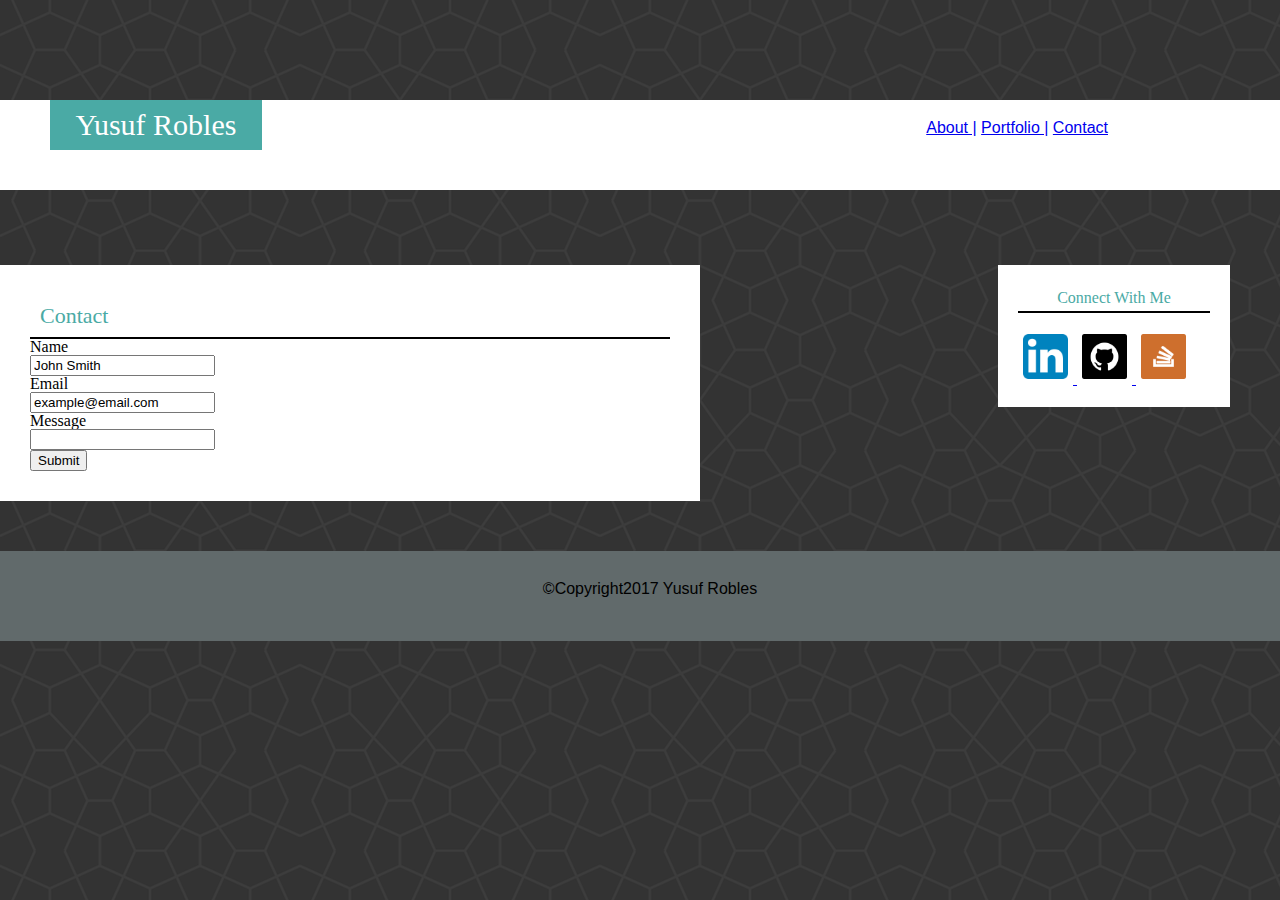
<file: contact.html>
<!DOCTYPE html>
<html lang="en-us">

<head>
	<meta charset="utf-8">
	<meta name="viewport" content="width=device-width, initial-scale=1.0">
	<title>Yusuf Robles | Contact Me</title>
	<link rel="stylesheet" type="text/css" href="assets/css/reset.css">
	<link rel="stylesheet" type="text/css" href="assets/css/style.css">
</head>

<body>
	<header>
		<h1>Yusuf Robles</h1>
		<div class=links> 
			<a href="index.html"> About |</a>
			<a href="portfolio.html"> Portfolio |</a>
			<a href="contact.html"> Contact</a>
		</div>
	</header>
	
	<section-1>
	<h2>Contact</h2>
		
		<form action="action_page.php">
			Name<br>
			<input type="text" name="fullname" value="John Smith"><br>
			Email<br>
			<input type="text" name="email" value="example@email.com"><br>
			Message<br>
			<input type="text" name="message" rows="15" cols="30"><br>
			<input type="submit" name="submit" value="Submit">
		</form>
	</section-1>

	<section-2>
		<h3>Connect With Me</h3>
		<br>
			<a href="https://www.linkedin.com/in/yusuf-robles-536a92a8">
				<img class="logo" src="assets/images/linkedin.png" alt="LinkedIn">
				</a> 

			<a href="https://github.com/yusrob43">
				<img class="logo" src="assets/images/github.png" alt="GitHub">
				</a>

			<a href="http://stackoverflow.com/users/7477040/yusuf-robles?tab=profile">
				<img class="logo"  src="assets/images/stack.png">
			</a>
	</section-2>

	<p id="footer">©Copyright2017 Yusuf Robles</p>

</body>

</html>
</file>
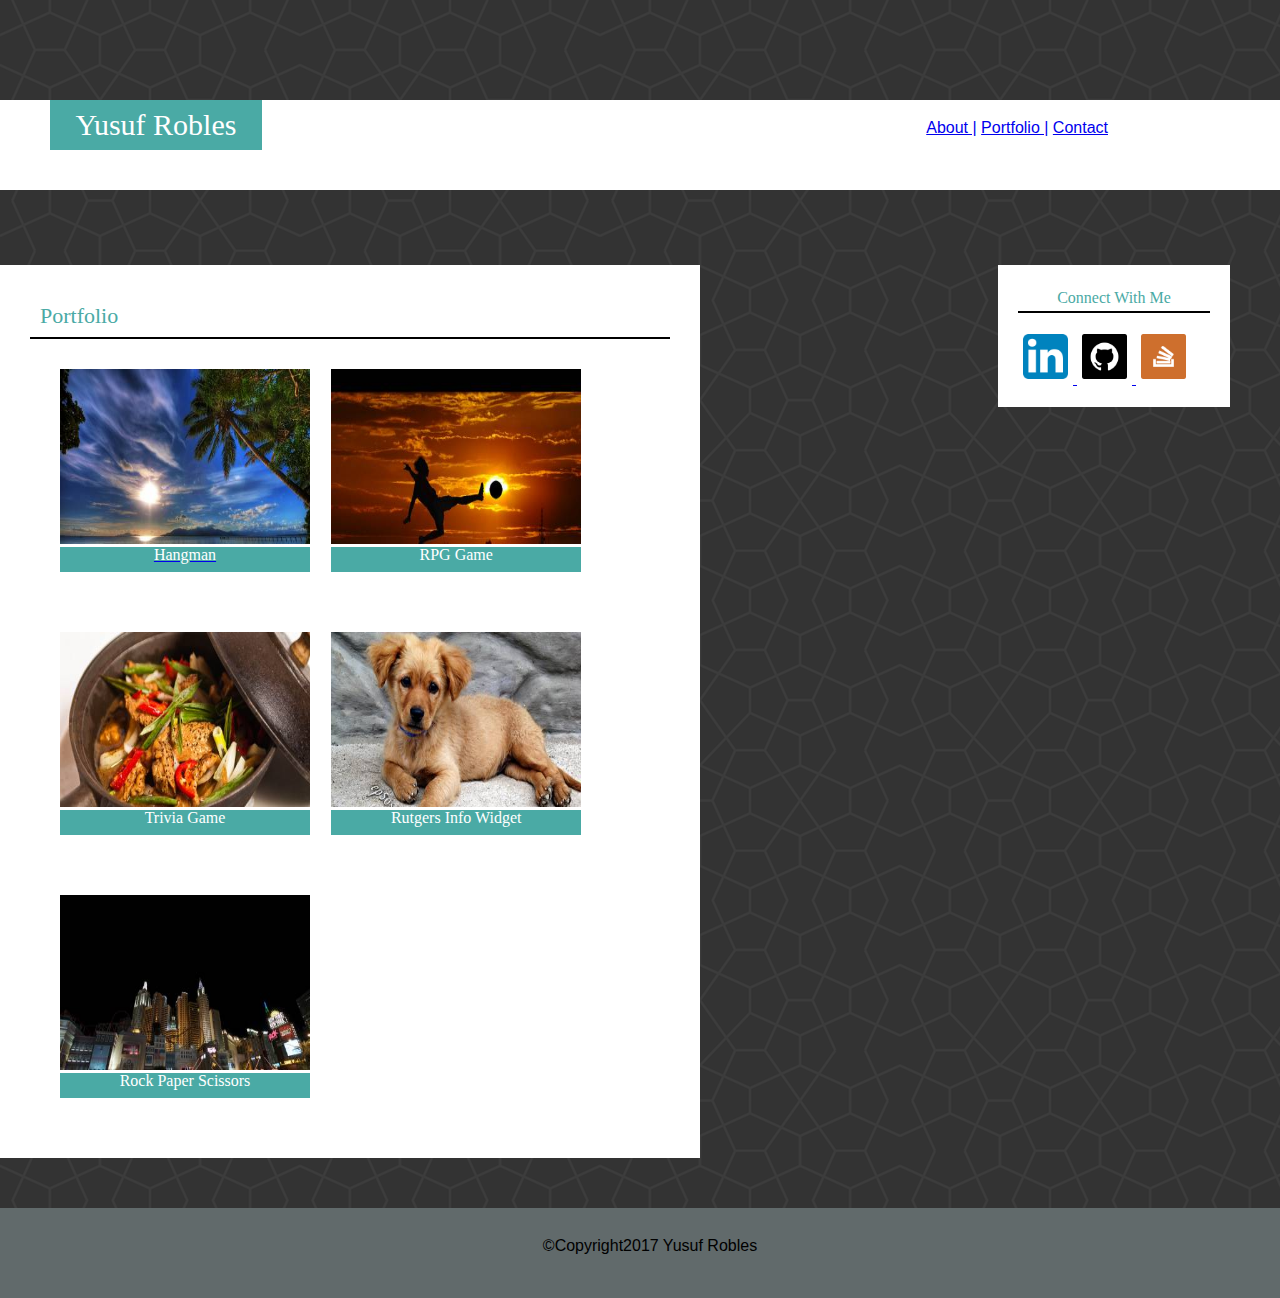
<file: portfolio.html>
<!DOCTYPE html>
<html lang="en-us">

<head>
	<meta charset="utf-8">
	<meta name="viewport" content="width=device-width, initial-scale=1.0">
	<title>Yusuf Robles | Portfolio</title>
	<link rel="stylesheet" type="text/css" href="assets/css/reset.css">
	<link rel="stylesheet" type="text/css" href="assets/css/style.css">
</head>

<body>

	<header>
		<h1>Yusuf Robles</h1>
		<div class=links> 
			<a href="index.html"> About |</a>
			<a href="portfolio.html"> Portfolio |</a>
			<a href="contact.html"> Contact</a>
		</div>
	</header>
	
	<section-1>
		<h2>Portfolio</h2>
		<div class="image">
			<a href="portfolio.html">
				<img class="ppics" src="assets/images/placeholder_1.jpg" alt="Hangman">
			<p class="plinks">Hangman</p>
			</a>
		</div>
				
		<div class="image">
			<a href="portfolio.html">
			<img class="ppics" src="assets/images/placeholder_2.jpg" alt="RPG Game">
			</a>
			<p class="plinks">RPG Game</p>
		</div>

		<div class="image">	
			<a href="portfolio.html">
				<img class="ppics" src="assets/images/placeholder_3.jpg" alt="Trivia Game">
			</a>
			<p class="plinks">Trivia Game</p>
		</div>

		<div class="image">
			<a href="portfolio.html">
			<img class="ppics" src="assets/images/placeholder_4.jpg" alt="Rutgers Info Widget">
			</a>
			<p class="plinks">Rutgers Info Widget</p>
		</div>	
			
		<div class="image">	
			<a href="portfolio.html">
				<img class="ppics" src="assets/images/placeholder_5.jpg" alt="Rock Paper Scissors">
			</a>
			<p class="plinks">Rock Paper Scissors</p>
		</div>
	</section-1>
	
	<section-2>
		<h3>Connect With Me</h3>
		<br>
			<a href="https://www.linkedin.com/in/yusuf-robles-536a92a8">
				<img class="logo" src="assets/images/linkedin.png" alt="LinkedIn">
				</a> 

			<a href="https://github.com/yusrob43">
				<img class="logo" src="assets/images/github.png" alt="GitHub">
				</a>

			<a href="http://stackoverflow.com/users/7477040/yusuf-robles?tab=profile">
				<img class="logo"  src="assets/images/stack.png">
			</a>
	</section-2>
	


	<p id="footer">©Copyright2017 Yusuf Robles</p>

</body>

</html>
</file>
<file: assets/css/style.css>
body{
	background-image: url(../images/congruent.png);

}

header{
	background-color: white;
	font-family: 'Georgia', Times, Times New Roman, serif;
	width: 100%;
}

h1{
	float: left;
	color:white;
	background-color: #4aaaa5;
	width: 15%;
	text-align: center;
	margin: 0px 0px 0px 50px;
	padding: 10px 10px 10px 10px;
	font-family: 'Georgia', Times, Times New Roman, serif;
	font-size: 30px;
}

h2 {
	color: #4aaaa5;
	font-family: 'Georgia', Times, Times New Roman, serif;
	font-size: 22px;
	border-bottom-style: solid;
	border-color: black;
	border-width: 2px;
	padding: 10px;
}

h3 {
	color: #4aaaa5;
	font-family: 'Georgia', Times, Times New Roman, serif;
	font-size: 16px;
	text-align: center;
	padding: 5px;
	border-bottom-style: solid;
	border-color: black;
	border-width: 2px;
}

.links{
	text-align: right;
	background-color: white;
	width: 85%;
	height: 50px;
	padding: 20px 20px 20px 20px;
	margin: 100px 50px 50px 0px;
	font-family: 'Arial', 'Helvetica Neue', Helvetica, sans-serif;

}
.logo{
	width: 45px;
	height: 45px;
	margin: 5px;
}

#bio{
	float: left;
	margin: 0 50px 0 0;
}

.about{
	text-align: left;
	font-family: 'Arial', 'Helvetica Neue', Helvetica, sans-serif;
	

}

section-1{
	float: left;
	width: 50%;
	background-color: white;
	margin:25px 25px 50px 0px;
	padding: 30px;
	
}

section-2{
	float: right;
	width: 15%;
	background-color: white;
	margin: 25px 50px 50px 0;
	padding: 20px;
}

.image{
	float: left;
	position: relative;
	width: 33%;
	margin: 30px;
}

.ppics{
	width: 250px;
	height: 175px;
}

.plinks{
	font-size: 16px;
	text-align: center;
	width: 250px;
	height: 25px;
	color: white;
	background-color: #4aaaa5;

}

#footer{
	clear: both;
	text-align: center;
	padding: 30px 10px 10px 10px;
	background-color: #616A6B; 
	border-top-style: solid;
	border-color: #4aaaa5;
	height: 50px;
	width: 100%;
	font-family: 'Arial', 'Helvetica Neue', Helvetica, sans-serif;   
}

@media screen and (max-width: 980px ){

	section-1: {width: 50%}
	section-2: {width: 7.5%;}
	.image: {width: 15%;}
}

@media screen and (max-width: 768px ){

	section-1: {width: 100%;}
	section-2: {float: right; width: 100%;}
	
}

@media screen and (max-width: 640px ){
	h1:{ width: 100%;  }
	.links:{text-align: center; float: left;}
	section-1: {width: 100%;}
	section-2: {float: right; width: 100%;}

	
}
</file>
